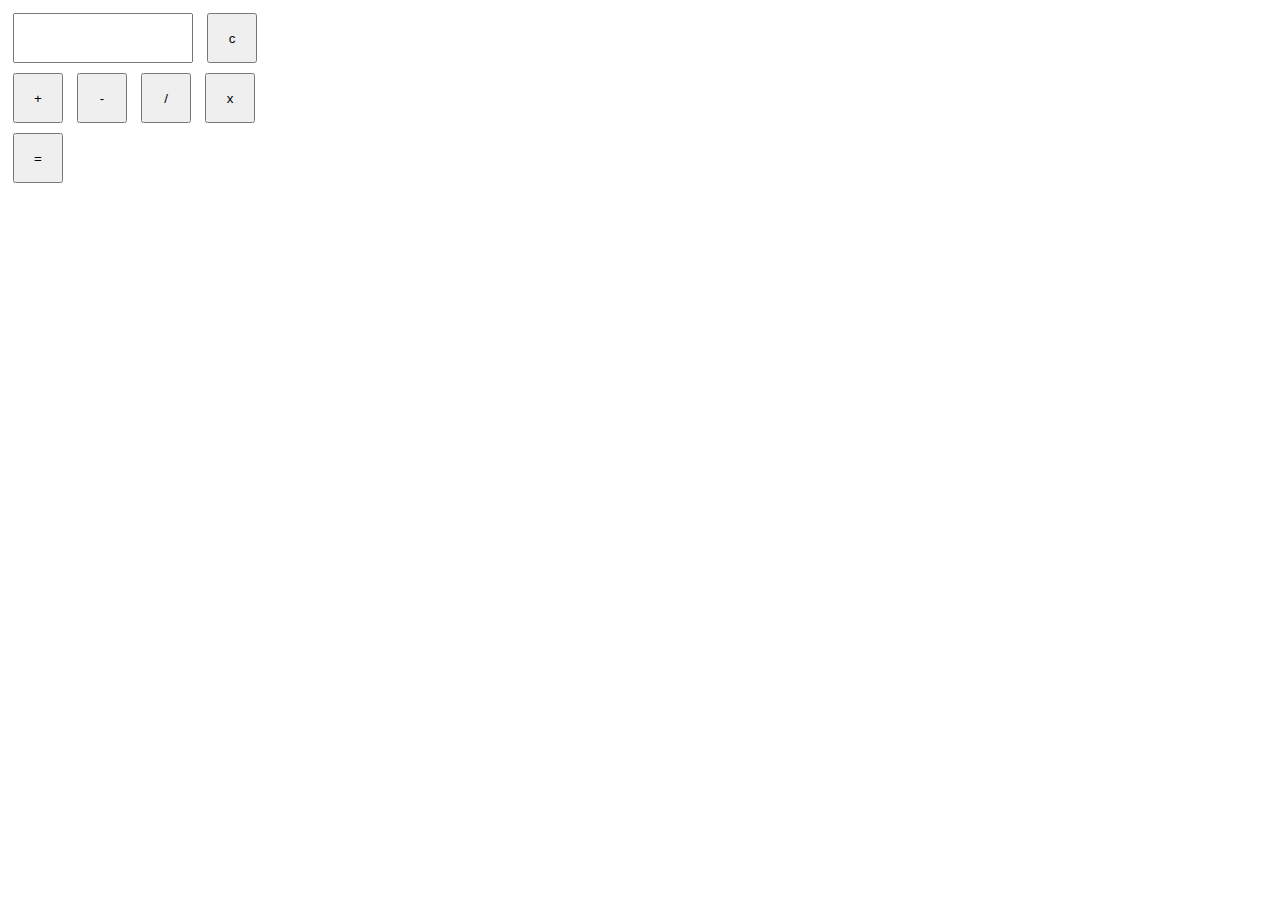
<file: calculator/index.html>
<html>
    <head>
        <style>
            input {
                width: 180px;
                height: 50px;
                margin: 5px;
            }
            button {
                width: 50px;
                height: 50px;
                margin: 5px;
            }
        </style>
    </head>
    <body>
        <input id='input' type='number' />
        <button id='clear'>c</button>
        <div>
            <button id='plus'>+</button>
            <button id='minus'>-</button>
            <button id='divide'>/</button>
            <button id='multiply'>x</button>
        </div>
        <button id='equals'>=</button>
        <script src='./index.js'></script>
    </body>
</html>
</file>
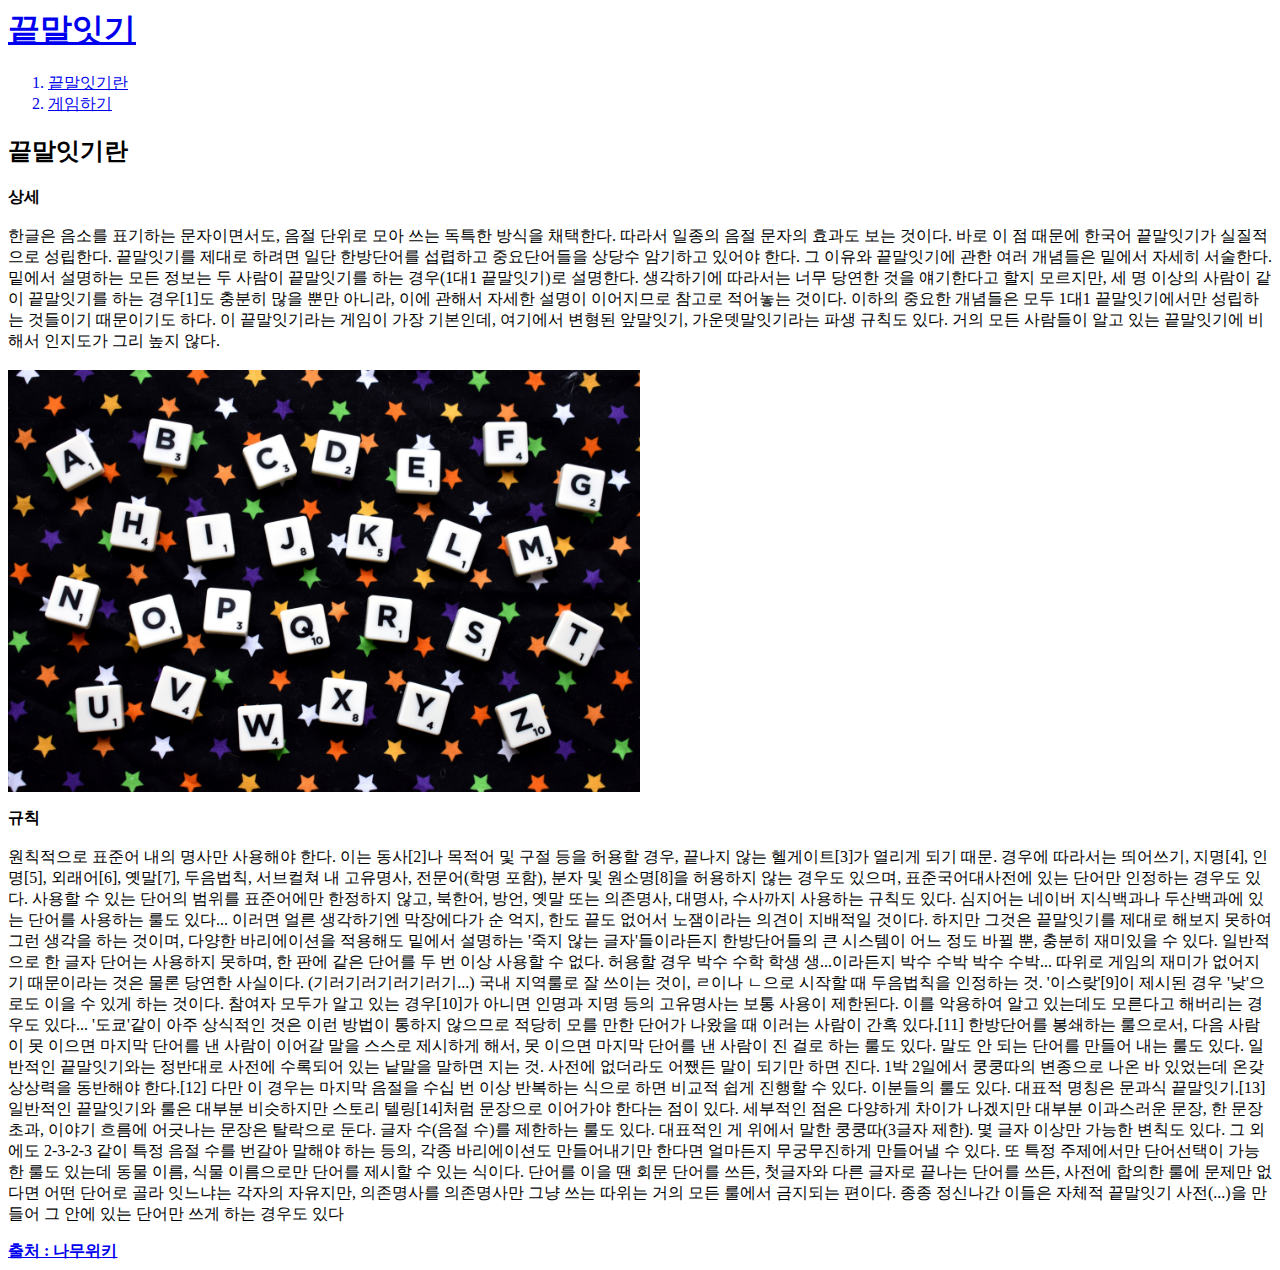
<file: excercise/index.html>
<html>

<head>
    <meta charset="UTF-8">
</head>

<body>
    <a href="index.html">
        <h1>끝말잇기</h1>
    </a>
    <ol>
        <a href="index.html">
            <li>끝말잇기란</li>
        </a>
        <a href="exercise1.html">
            <li>게임하기</li>
        </a>
    </ol>
    <h2>끝말잇기란</h2>
    <p>
        <strong>상세</strong><br><br>
        한글은 음소를 표기하는 문자이면서도, 음절 단위로 모아 쓰는 독특한 방식을 채택한다. 따라서 일종의 음절 문자의 효과도 보는 것이다. 바로 이 점 때문에 한국어 끝말잇기가 실질적으로 성립한다.

        끝말잇기를 제대로 하려면 일단 한방단어를 섭렵하고 중요단어들을 상당수 암기하고 있어야 한다. 그 이유와 끝말잇기에 관한 여러 개념들은 밑에서 자세히 서술한다.

        밑에서 설명하는 모든 정보는 두 사람이 끝말잇기를 하는 경우(1대1 끝말잇기)로 설명한다. 생각하기에 따라서는 너무 당연한 것을 얘기한다고 할지 모르지만, 세 명 이상의 사람이 같이 끝말잇기를 하는
        경우[1]도 충분히 많을 뿐만 아니라, 이에 관해서 자세한 설명이 이어지므로 참고로 적어놓는 것이다. 이하의 중요한 개념들은 모두 1대1 끝말잇기에서만 성립하는 것들이기 때문이기도 하다.

        이 끝말잇기라는 게임이 가장 기본인데, 여기에서 변형된 앞말잇기, 가운뎃말잇기라는 파생 규칙도 있다. 거의 모든 사람들이 알고 있는 끝말잇기에 비해서 인지도가 그리 높지 않다.
        <br><br><img src="alp.jpg" width="50%">
    </p>
    <p>
        <strong>규칙</strong><br><br>
        원칙적으로 표준어 내의 명사만 사용해야 한다. 이는 동사[2]나 목적어 및 구절 등을 허용할 경우, 끝나지 않는 헬게이트[3]가 열리게 되기 때문. 경우에 따라서는 띄어쓰기, 지명[4], 인명[5],
        외래어[6], 옛말[7], 두음법칙, 서브컬쳐 내 고유명사, 전문어(학명 포함), 분자 및 원소명[8]을 허용하지 않는 경우도 있으며, 표준국어대사전에 있는 단어만 인정하는 경우도 있다.

        사용할 수 있는 단어의 범위를 표준어에만 한정하지 않고, 북한어, 방언, 옛말 또는 의존명사, 대명사, 수사까지 사용하는 규칙도 있다. 심지어는 네이버 지식백과나 두산백과에 있는 단어를 사용하는 룰도
        있다... 이러면 얼른 생각하기엔 막장에다가 순 억지, 한도 끝도 없어서 노잼이라는 의견이 지배적일 것이다. 하지만 그것은 끝말잇기를 제대로 해보지 못하여 그런 생각을 하는 것이며, 다양한 바리에이션을
        적용해도 밑에서 설명하는 '죽지 않는 글자'들이라든지 한방단어들의 큰 시스템이 어느 정도 바뀔 뿐, 충분히 재미있을 수 있다.

        일반적으로 한 글자 단어는 사용하지 못하며, 한 판에 같은 단어를 두 번 이상 사용할 수 없다. 허용할 경우 박수 수학 학생 생...이라든지 박수 수박 박수 수박... 따위로 게임의 재미가 없어지기
        때문이라는 것은 물론 당연한 사실이다. (기러기러기러기러기...)

        국내 지역룰로 잘 쓰이는 것이, ㄹ이나 ㄴ으로 시작할 때 두음법칙을 인정하는 것. '이스랒'[9]이 제시된 경우 '낮'으로도 이을 수 있게 하는 것이다. 참여자 모두가 알고 있는 경우[10]가 아니면
        인명과 지명 등의 고유명사는 보통 사용이 제한된다. 이를 악용하여 알고 있는데도 모른다고 해버리는 경우도 있다... '도쿄'같이 아주 상식적인 것은 이런 방법이 통하지 않으므로 적당히 모를 만한 단어가
        나왔을 때 이러는 사람이 간혹 있다.[11]

        한방단어를 봉쇄하는 룰으로서, 다음 사람이 못 이으면 마지막 단어를 낸 사람이 이어갈 말을 스스로 제시하게 해서, 못 이으면 마지막 단어를 낸 사람이 진 걸로 하는 룰도 있다.

        말도 안 되는 단어를 만들어 내는 룰도 있다. 일반적인 끝말잇기와는 정반대로 사전에 수록되어 있는 낱말을 말하면 지는 것. 사전에 없더라도 어쨌든 말이 되기만 하면 진다. 1박 2일에서 쿵쿵따의
        변종으로 나온 바 있었는데 온갖 상상력을 동반해야 한다.[12] 다만 이 경우는 마지막 음절을 수십 번 이상 반복하는 식으로 하면 비교적 쉽게 진행할 수 있다.

        이분들의 룰도 있다. 대표적 명칭은 문과식 끝말잇기.[13] 일반적인 끝말잇기와 룰은 대부분 비슷하지만 스토리 텔링[14]처럼 문장으로 이어가야 한다는 점이 있다. 세부적인 점은 다양하게 차이가
        나겠지만 대부분 이과스러운 문장, 한 문장 초과, 이야기 흐름에 어긋나는 문장은 탈락으로 둔다.

        글자 수(음절 수)를 제한하는 룰도 있다. 대표적인 게 위에서 말한 쿵쿵따(3글자 제한). 몇 글자 이상만 가능한 변칙도 있다. 그 외에도 2-3-2-3 같이 특정 음절 수를 번갈아 말해야 하는 등의,
        각종 바리에이션도 만들어내기만 한다면 얼마든지 무궁무진하게 만들어낼 수 있다. 또 특정 주제에서만 단어선택이 가능한 룰도 있는데 동물 이름, 식물 이름으로만 단어를 제시할 수 있는 식이다.

        단어를 이을 땐 회문 단어를 쓰든, 첫글자와 다른 글자로 끝나는 단어를 쓰든, 사전에 합의한 룰에 문제만 없다면 어떤 단어로 골라 잇느냐는 각자의 자유지만, 의존명사를 의존명사만 그냥 쓰는 따위는 거의
        모든 룰에서 금지되는 편이다.

        종종 정신나간 이들은 자체적 끝말잇기 사전(...)을 만들어 그 안에 있는 단어만 쓰게 하는 경우도 있다
    </p>
    <a href="https://namu.wiki/w/%EB%81%9D%EB%A7%90%EC%9E%87%EA%B8%B0" target="_blank"><u><strong>출처 :
                나무위키</strong></u></a>
</body>

</html>
</file>
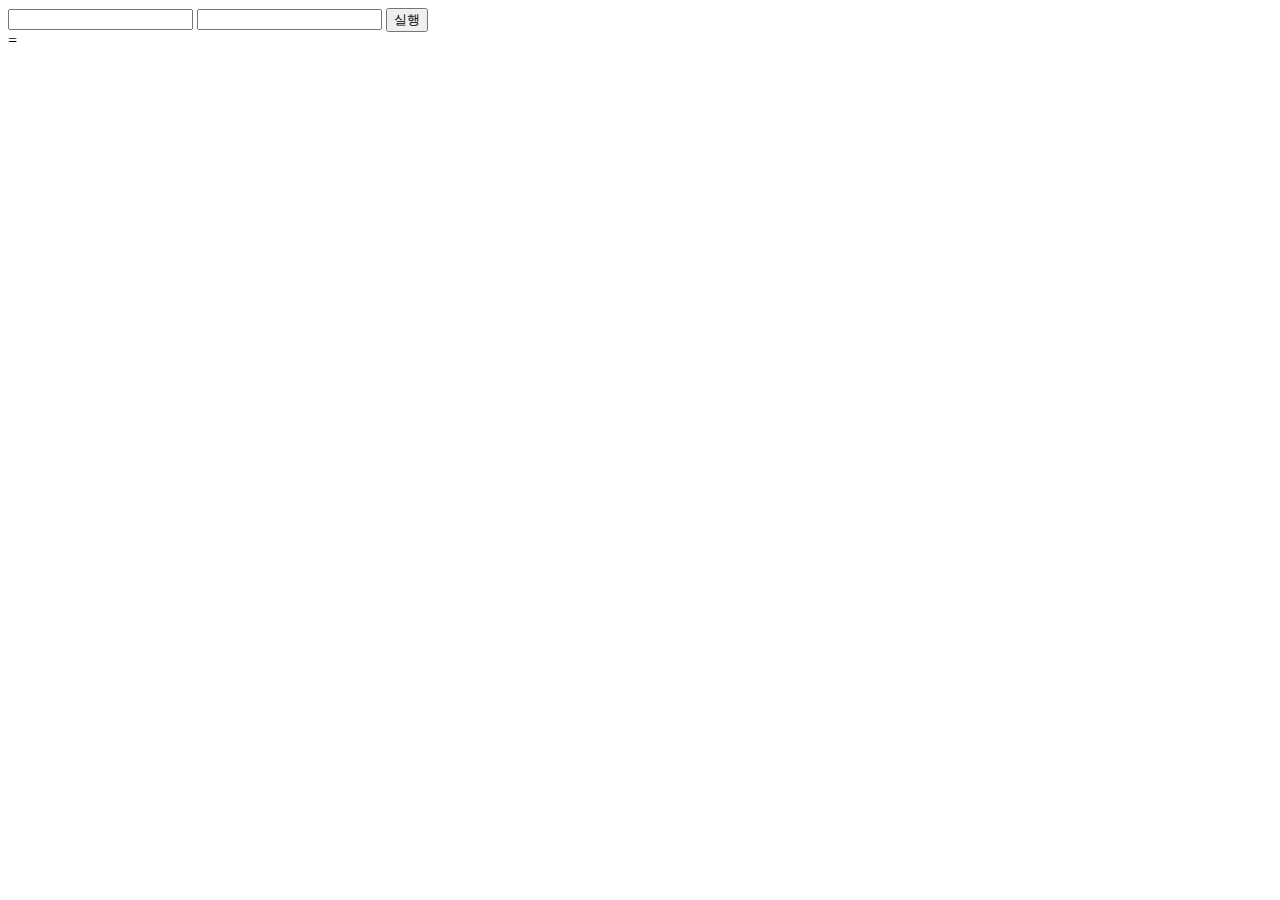
<file: gugudan/index.html>
<html>
    <head>

    </head>
    <body>
        <div>
            <input id="first" type="number" />
            <span></span>
            <input id="second" type="number" />
            <button id="click">실행</button>
        </div>
        <div>
            <span>=</span>
            <span id="result"></span>
        </div>
        <script src="./index.js"></script>
    </body>
</html>
</file>
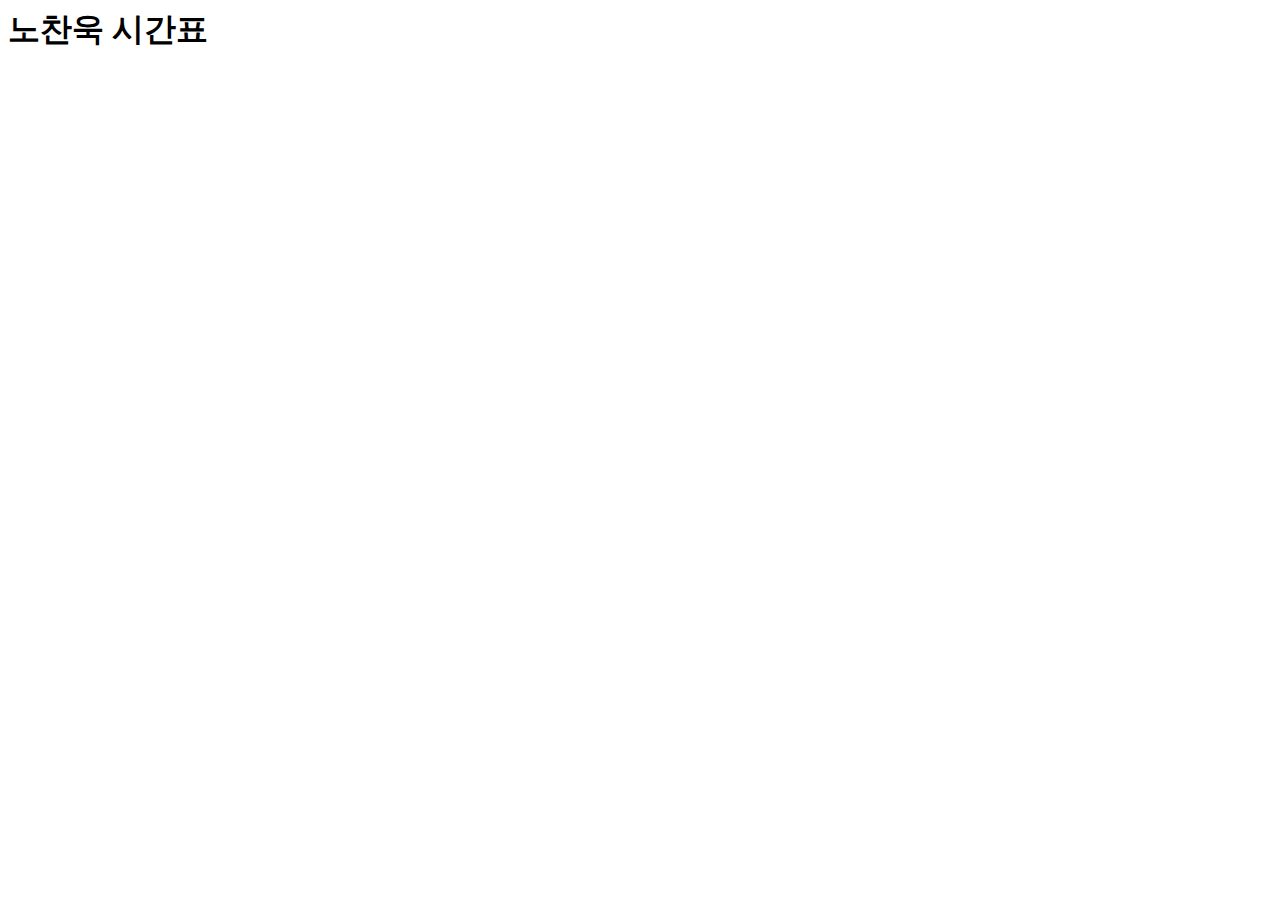
<file: timeTable/index.html>
<html>

    <head>
        <meta charset="utf-8">
    </head>

    <body>
        <h1>노찬욱 시간표</h1>

        <script>

            var dayOfWeek = ['mon', 'tue', 'wed', 'thu', 'fri', 'sat', 'sun']
            var i = 0
            while (i < 7) {
                document.write("<button id=button"+i>" "+" <div id=dow">'+dayOfWeek[i]"+"</div>"+"</button>")
                i++
            }
        </script>
        
        <div id="subject"></div>

        <script src="./index.js"></script>
    </body>

</html>
</file>
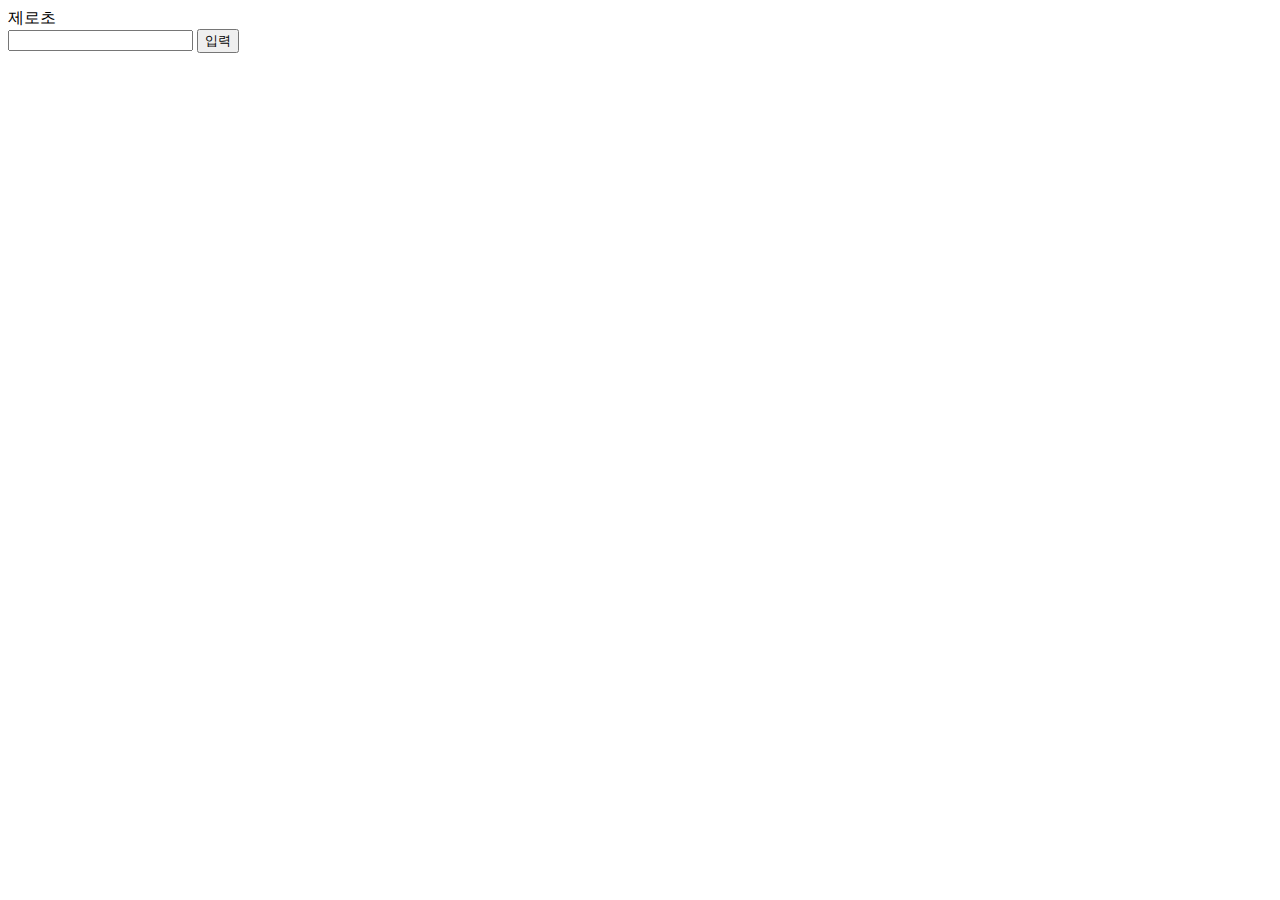
<file: wordrelay/index.html>
<html>

<head>

</head>

<body>
    <div id="word">제로초</div>
    <div>
        <input id="input" type="text" />
        <button id="button">입력</button>
    </div>
    <div id="error"></div>
    <script src="./index.js"></script>
</body>

</html>
</file>
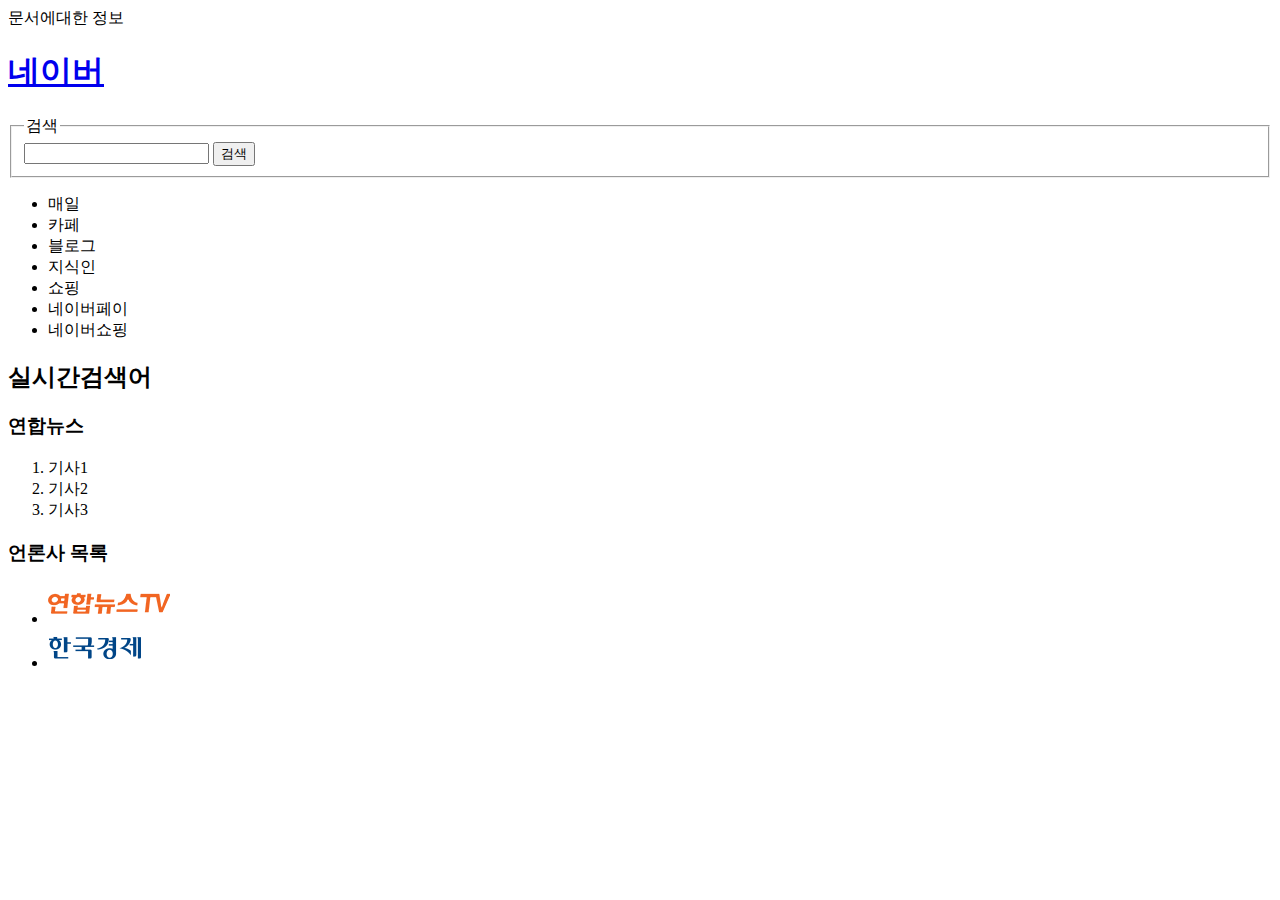
<file: ch1/naver.html>
<!doctype html>
<html>
    <head>
        <meta charset="utf-8" />
        <title></title>
        <link rel="shortcut icon" type="image/x-icon" href="./favicon.ico?1">
        문서에대한 정보
    </head>
    <body>
        <h1><a href="https://www.naver.com">네이버</a></h1>
        <fieldset>
            <legend>검색</legend>
            <input />
            <button>검색</button>
        </fieldset>
        <ul>
            <li>매일</li>
            <li>카페</li>
            <li>블로그</li>
            <li>지식인</li>
            <li>쇼핑</li>
            <li>네이버페이</li>
            <li>네이버쇼핑</li>
        </ul>       
        <h2>실시간검색어</h2>
        <h3>연합뉴스</h3>
        <ol>
            <li>기사1</li>
            <li>기사2</li>
            <li>기사3</li>
        </ol>        
        <h3>언론사 목록</h3>
        <ul>
            <li><img src="./연합뉴스.png" alt="연합뉴스"></li>
            <li><img src="./한국경제.png" alt="한국경제"></li>
        </ul>

        
    </body>
</html>
</file>
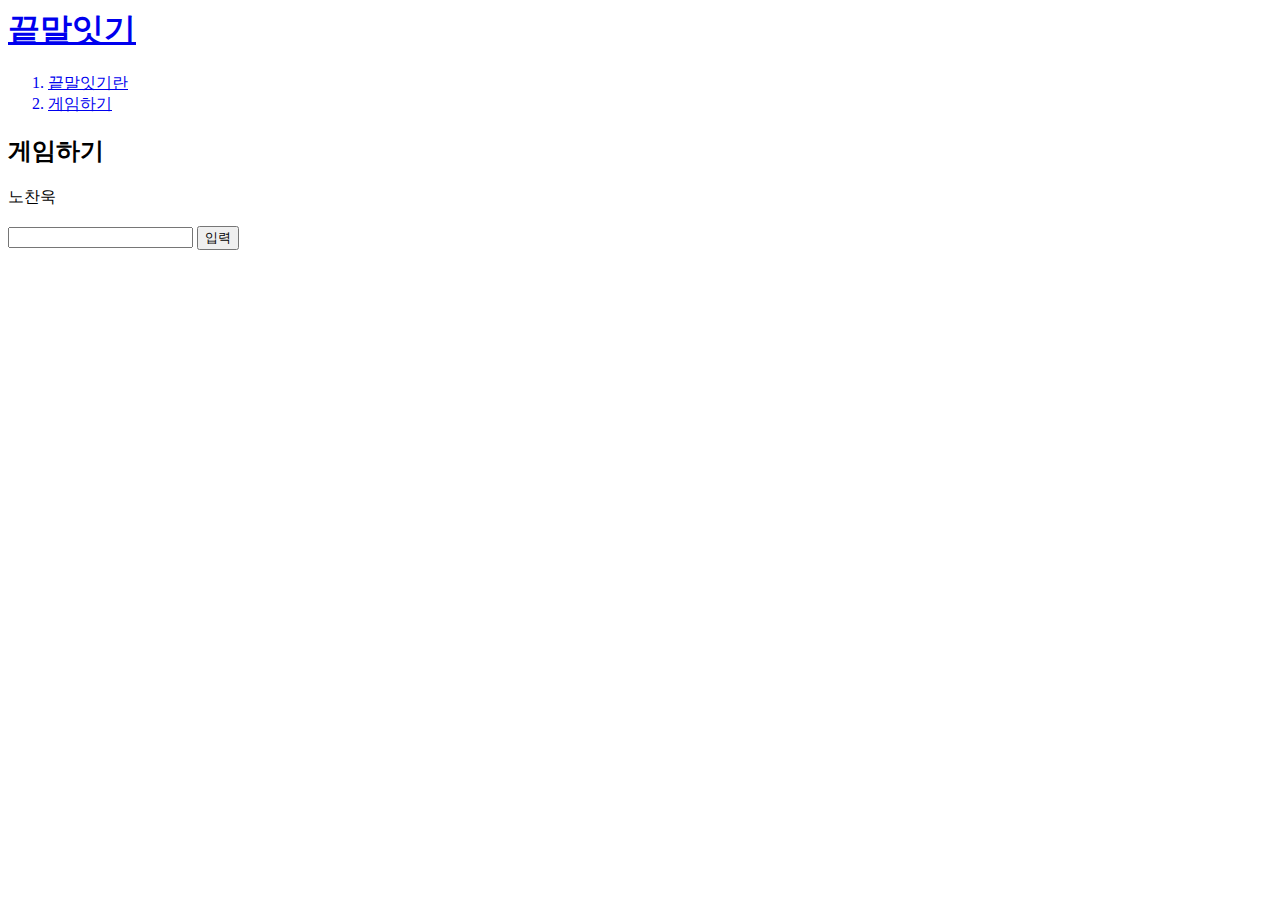
<file: excercise/exercise1.html>
<html>

<head>

</head>

<body>
    <a href="index.html">
        <h1>끝말잇기</h1>
    </a>
    <ol>
        <a href="index.html">
            <li>끝말잇기란</li>
        </a>
        <a href="exercise1.html">
            <li>게임하기</li>
        </a>
    </ol>
    <h2>게임하기</h2>
    <div id="word">노찬욱</div><br>
    <div>
        <input id='input' type='text' />
        <button id="button">입력</button>
    </div><br>
    <div id="error"></div>
    <script src="./index.js"></script>
</body>

</html>
</file>
